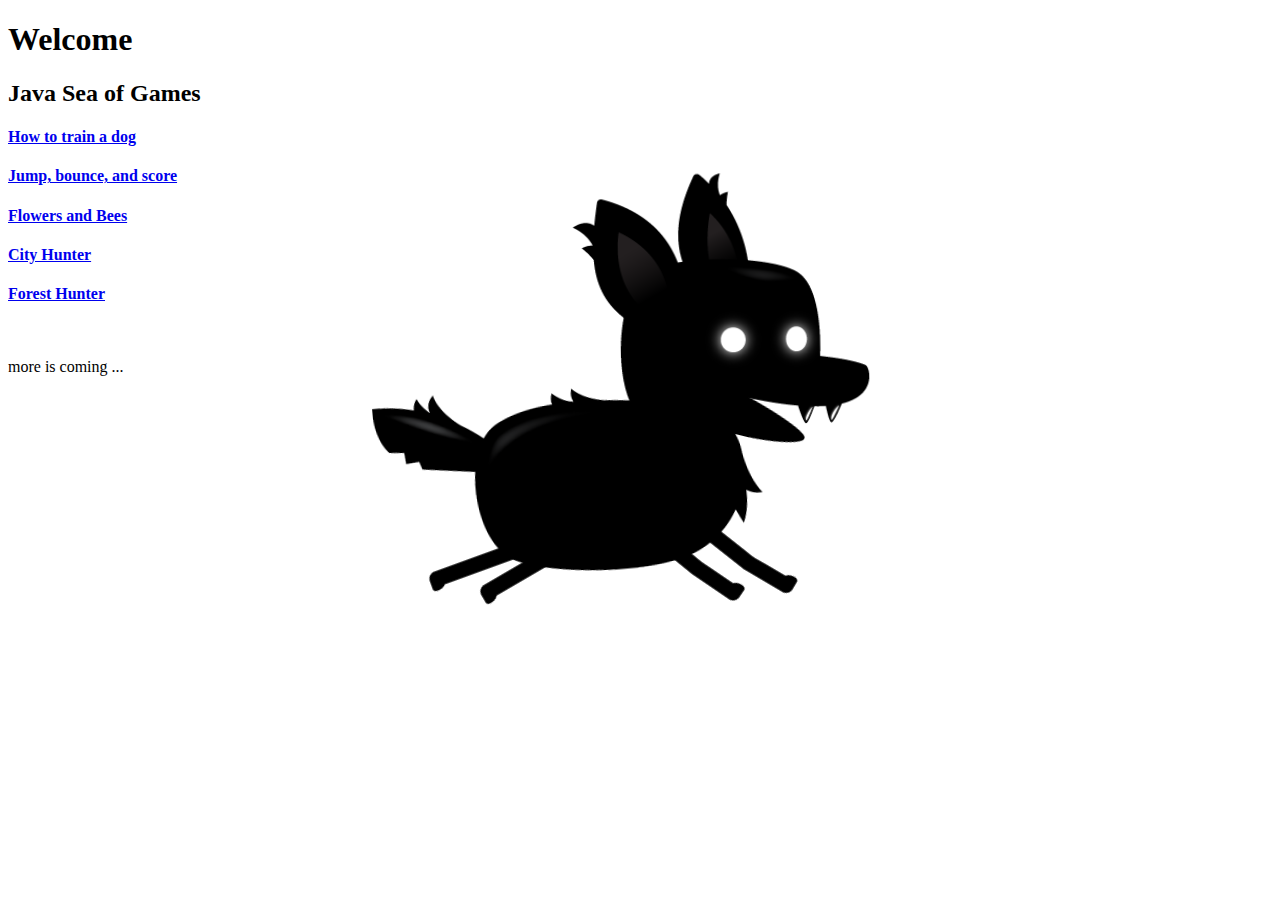
<file: index.html>
﻿<!DOCTYPE html>
<html>

<head>
    <meta charset="utf-8" />
    <title>Java Sea of Games</title>
    <link rel="stylesheet" href="./css/style.css" />

</head>


<body>

    <div class="text-center">
        <h1 class="display-4">Welcome</h1>
         </div>
    <div>
        <canvas id="canvas1"></canvas>
        <script src="./scripts/script.js"></script>
    </div>
    <div>
        



    <h2>Java Sea of Games</h2>
   
    <p><a href="./pages/trainDogs.html"><h4>How to train a dog </h4></a></p>
  
    <p><a href="./pages/jumpingBall.html"><h4>Jump, bounce, and score</h4></a></p>
   
    <p><a href="./pages/flowersAndBees.html"><h4>Flowers and Bees </h4></a></p>

    <p><a href="./pages/realFight.html"><h4>City Hunter </h4></a></p>

    <p><a href="./pages/forestFight.html"><h4>Forest Hunter </h4></a></p>
    <br/>
    <p>more is coming ... </p>


    <div></div>

</body>
</html>
</file>
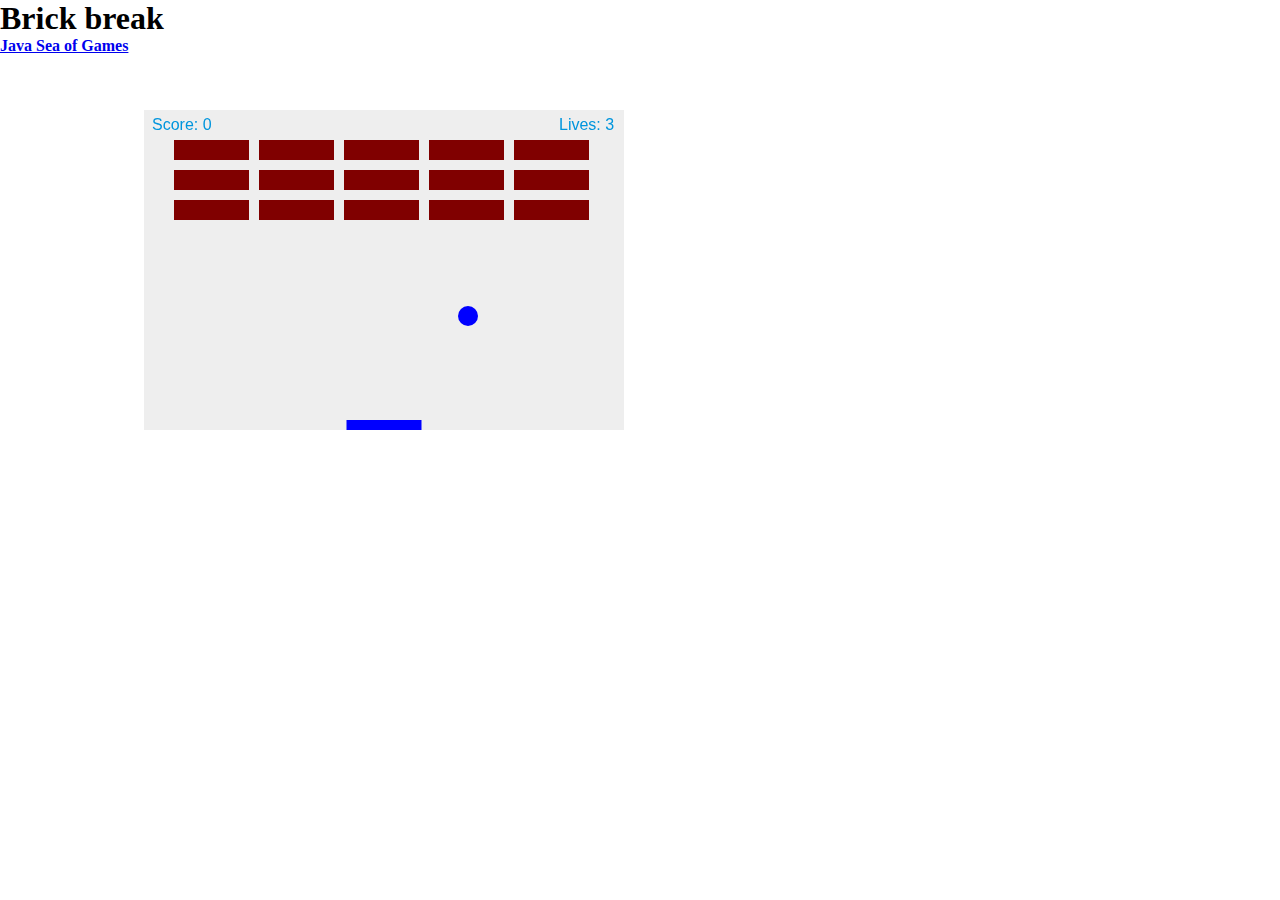
<file: pages/brickBreak.html>
<!DOCTYPE html>
<html>
<head>
    <meta charset="utf-8" />
    
    <style>* { padding: 0; margin: 0; } 
    canvas { background: #eee; 
        display: block; 
        margin: 0 auto; 
        position: absolute;
    top: 30%;
    left: 30%;
    transform: translate(-50%, -50%);
   
    }
    
    </style>
    <title>Java Sea of Games</title>
    <h1>Brick break</h1>
    </head>
<body>
  
    <p><a href="../index.html"><h4> Java Sea of Games</h4> </a></p>
     

<canvas id="myCanvas" width="480" height="320"></canvas>

<script src="../scripts/brickBreak.js"></script>
    
</body>
</html>
</file>
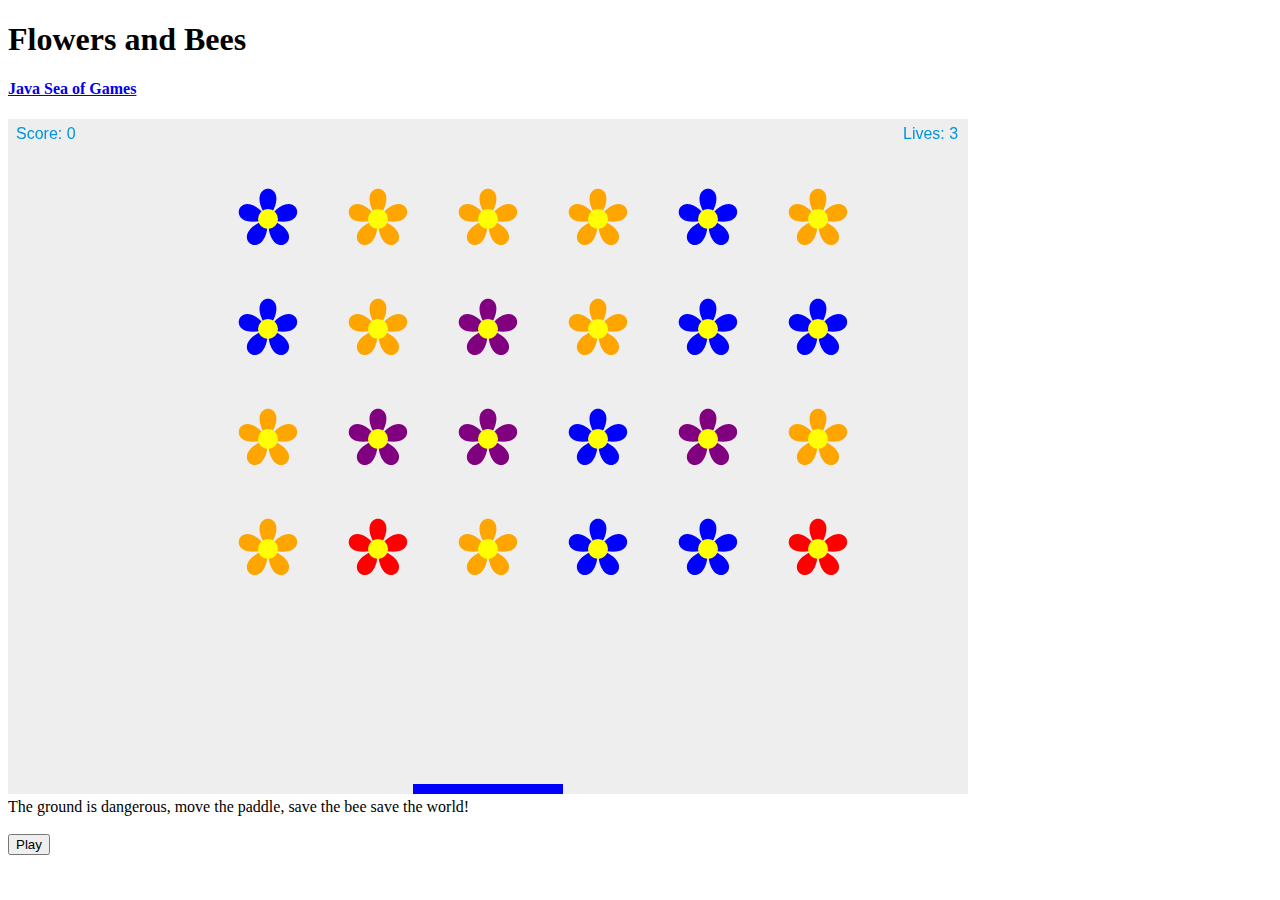
<file: pages/flowersAndBees.html>
<!DOCTYPE html>
<html>
<head>
    <meta charset="utf-8" />
    
    <style> 
    canvas {
         background: #eee; 
     }
    </style>
    <title>Java Sea of Games</title>
    <h1>Flowers and Bees</h1>
    </head>
<body>
  
    <p><a href="../index.html"><h4> Java Sea of Games</h4> </a></p>
     

<canvas id="myCanvas"></canvas>
<br/>
<div id="introText">The ground is dangerous, move the paddle, save the bee save the world! </div>
<br/>
<button id="playButton" onclick="startPlay()">Play</button>


<script src="../scripts/flowerAndBee.js"></script>
    
</body>
</html>
</file>
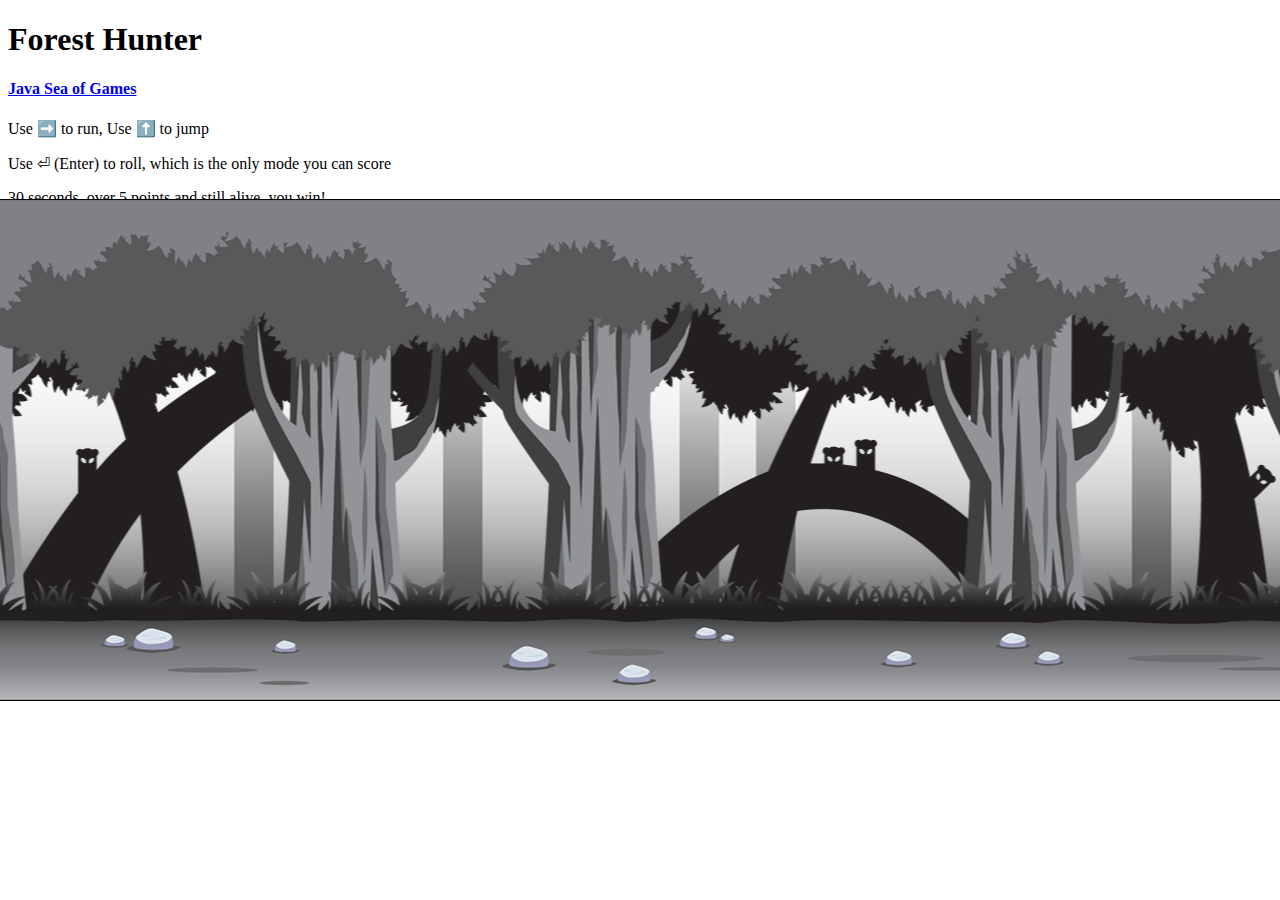
<file: pages/forestFight.html>
<!DOCTYPE html>
<html lang="en">
<head>
    <meta charset="UTF-8">
    <meta http-equiv="X-UA-Compatible" content="IE=edge">
    <meta name="viewport" content="width=device-width, initial-scale=1.0">
    <title>Java sea of Games</title>
   
    <!-- google font creepster -->
    <link rel="preconnect" href="https://fonts.googleapis.com">
<link rel="preconnect" href="https://fonts.gstatic.com" crossorigin>
<link href="https://fonts.googleapis.com/css2?family=Creepster&display=swap" rel="stylesheet">

<link rel="stylesheet" href="../css/realfightStyle.css">
</head>
<title>Java Sea of Games</title>
<h1>Forest Hunter</h1>
<body>

<p><a href="../index.html"><h4> Java Sea of Games</h4> </a></p>
<p>Use ➡️  to run, Use ⬆️ to jump  </p>
<p>Use ⏎ (Enter) to roll, which is the only mode you can score</p>
<p>30 seconds, over 5 points and still alive, you win!</p>

<body>
   
  
    <div  id="loading">
        <h1>LOADING...</h1>
        <!-- <img id="player" src="../images/player.png" >
        <img id="layer1" src="../images/layer-1.png" >
        <img id="layer2" src="../images/layer-2.png" > 
        <img id="layer3" src="../images/layer-3.png" > 
        <img id="layer4" src="../images/layer-4.png" >
        <img id="layer5" src="../images/layer-5.png" > -->
        <img id="player" src="../images/player.png" >
        <img id="layer1" src="../images/forestBackground/layer-1.png" >
    
        <img id="layer2" src="../images/forestBackground/layer-2.png" > 
        <img id="layer3" src="../images/forestBackground/layer-3.png" > 
        <img id="layer4" src="../images/forestBackground/layer-4.png" >
        <img id="layer5" src="../images/forestBackground/layer-5.png" >

        <img id="enemy_fly" src="../images/enemy_fly.png" >
        <img id="enemy_plant" src="../images/enemy_plant.png" > 
        <img id="enemy_spider_big" src="../images/enemy_spider_big.png" > 
        <img id="fire" src="../images/fire.png" > 
        <img id="collisionAnimation" src="../images/boom.png" > 

        <img id="lives" src="../images/lives.png" >

        <!-- <img id="layer4" src="../images/layer-4.png" > -->
    </div>
    <canvas id = "canvas1"></canvas>
    <button id="replay" onclick="location.reload()">Play Agiain</button>
    <script type="module" src="../scripts/realFight/forestMain.js"></script>
</body>
</html>
</file>
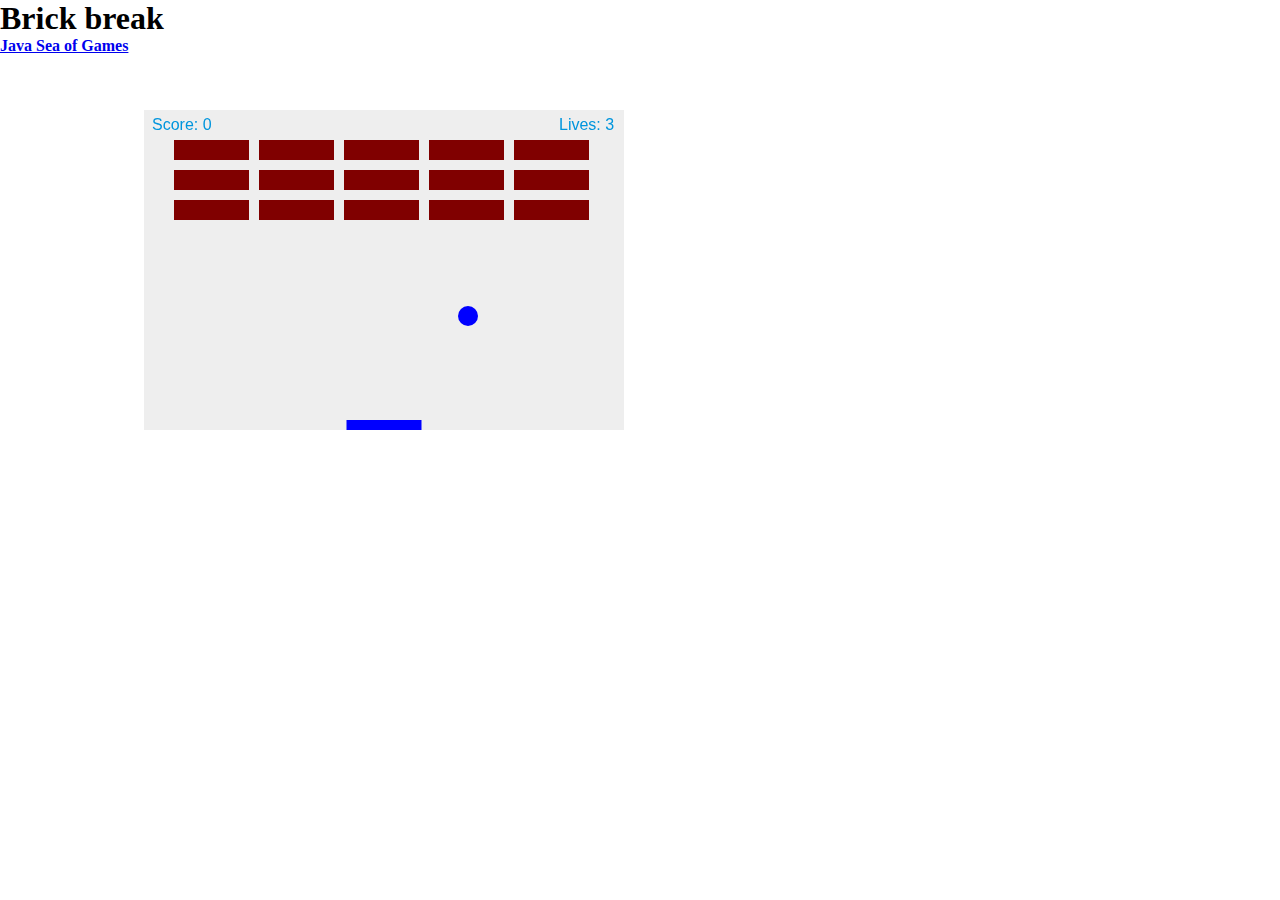
<file: pages/letItFly.html>
<!DOCTYPE html>
<html>
<head>
    <meta charset="utf-8" />
    
    <style>* { padding: 0; margin: 0; } 
    canvas { background: #eee; 
        display: block; 
        margin: 0 auto; 
        position: absolute;
    top: 30%;
    left: 30%;
    transform: translate(-50%, -50%);
   
    }
    
    </style>
    <title>Java Sea of Games</title>
    <h1>Brick break</h1>
    </head>
<body>
  
    <p><a href="../index.html"><h4> Java Sea of Games</h4> </a></p>
     

<canvas id="myCanvas" width="480" height="320"></canvas>

<script>
    var canvas = document.getElementById("myCanvas");
    var ctx = canvas.getContext("2d");
    var ballRadius = 10;
    var x = canvas.width/2;
    var y = canvas.height-30;
    var dx = 2;
    var dy = -2;
    var paddleHeight = 10;
    var paddleWidth = 75;
    var paddleX = (canvas.width-paddleWidth)/2;
    var rightPressed = false;
    var leftPressed = false;
    var brickRowCount = 5;
    var brickColumnCount = 3;
    var brickWidth = 75;
    var brickHeight = 20;
    var brickPadding = 10;
    var brickOffsetTop = 30;
    var brickOffsetLeft = 30;
    var score = 0;
    var lives = 3;

    var bricks = [];
    for(var c=0; c<brickColumnCount; c++) {
        bricks[c] = [];
        for(var r=0; r<brickRowCount; r++) {
            bricks[c][r] = { x: 0, y: 0, status: 1 };
        }
    }

    document.addEventListener("keydown", keyDownHandler, false);
    document.addEventListener("keyup", keyUpHandler, false);
    document.addEventListener("mousemove", mouseMoveHandler, false);

    function keyDownHandler(e) {
        if(e.code  == "ArrowRight") {
            rightPressed = true;
        }
        else if(e.code == 'ArrowLeft') {
            leftPressed = true;
        }
    }
    function keyUpHandler(e) {
        if(e.code == 'ArrowRight') {
            rightPressed = false;
        }
        else if(e.code == 'ArrowLeft') {
            leftPressed = false;
        }
    }
    function mouseMoveHandler(e) {
        var relativeX = e.clientX - canvas.offsetLeft;
        if(relativeX > 0 && relativeX < canvas.width) {
            paddleX = relativeX - paddleWidth/2;
        }
    }
    function collisionDetection() {
        for(var c=0; c<brickColumnCount; c++) {
            for(var r=0; r<brickRowCount; r++) {
                var b = bricks[c][r];
                if(b.status == 1) {
                    if(x > b.x && x < b.x+brickWidth && y > b.y && y < b.y+brickHeight) {
                        dy = -dy;
                        b.status = 0;
                        score++;
                        if(score == brickRowCount*brickColumnCount) {
                            alert("YOU WIN, CONGRATS!");
                            document.location.reload();
                        }
                    }
                }
            }
        }
    }

    function drawBall() {
        ctx.beginPath();
        ctx.arc(x, y, ballRadius, 0, Math.PI*2);
        ctx.fillStyle = "#0000FF";
        ctx.fill();
        ctx.closePath();
    }
    function drawPaddle() {
        ctx.beginPath();
        ctx.rect(paddleX, canvas.height-paddleHeight, paddleWidth, paddleHeight);
        ctx.fillStyle = "#0000FF";
        ctx.fill();
        ctx.closePath();
    }
    function drawBricks() {
        for(var c=0; c<brickColumnCount; c++) {
            for(var r=0; r<brickRowCount; r++) {
                if(bricks[c][r].status == 1) {
                    var brickX = (r*(brickWidth+brickPadding))+brickOffsetLeft;
                    var brickY = (c*(brickHeight+brickPadding))+brickOffsetTop;
                    bricks[c][r].x = brickX;
                    bricks[c][r].y = brickY;
                    ctx.beginPath();
                    ctx.rect(brickX, brickY, brickWidth, brickHeight);
                    ctx.fillStyle = "#800000";
                    ctx.fill();
                    ctx.closePath();
                }
            }
        }
    }
    function drawScore() {
        ctx.font = "16px Arial";
        ctx.fillStyle = "#0095DD";
        ctx.fillText("Score: "+score, 8, 20);
    }
    function drawLives() {
        ctx.font = "16px Arial";
        ctx.fillStyle = "#0095DD";
        ctx.fillText("Lives: "+lives, canvas.width-65, 20);
    }

    function draw() {
        ctx.clearRect(0, 0, canvas.width, canvas.height);
        drawBricks();
        drawBall();
        drawPaddle();
        drawScore();
        drawLives();
        collisionDetection();

        if(x + dx > canvas.width-ballRadius || x + dx < ballRadius) {
            dx = -dx;
        }
        if(y + dy < ballRadius) {
            dy = -dy;
        }
        else if(y + dy > canvas.height-ballRadius) {
            if(x > paddleX && x < paddleX + paddleWidth) {
                dy = -dy;
            }
            else {
                lives--;
                if(!lives) {
                    alert("GAME OVER");
                    document.location.reload();
                }
                else {
                    x = canvas.width/2;
                    y = canvas.height-30;
                    dx = 2;
                    dy = -2;
                    paddleX = (canvas.width-paddleWidth)/2;
                }
            }
        }

        if(rightPressed && paddleX < canvas.width-paddleWidth) {
            paddleX += 7;
        }
        else if(leftPressed && paddleX > 0) {
            paddleX -= 7;
        }

        x += dx;
        y += dy;
        requestAnimationFrame(draw);
    }

    draw();
</script>

</body>
</html>
</file>
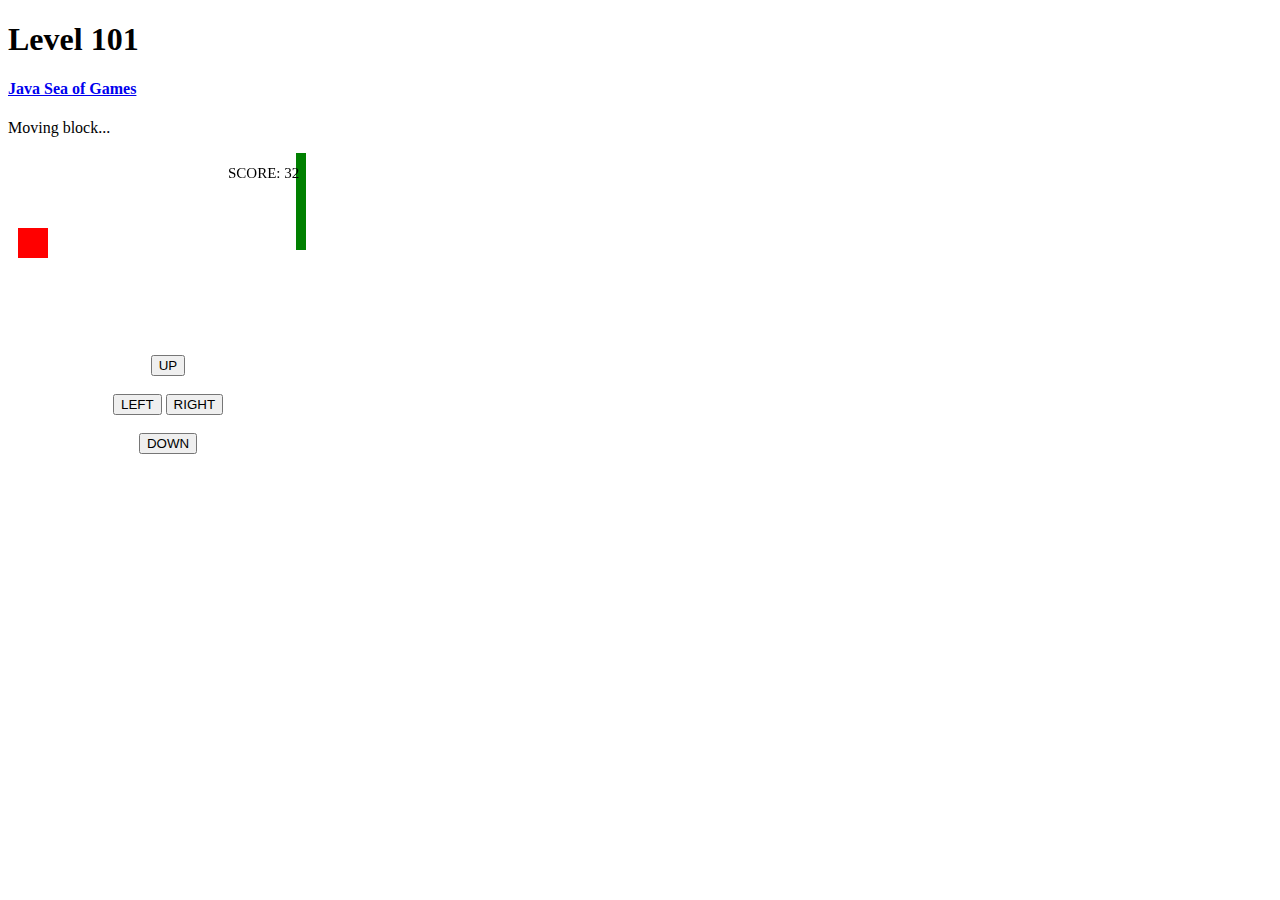
<file: pages/level101.html>
﻿<!DOCTYPE html>
<html>
    <head>
        <script src="../scripts/jquery.min.js"></script>
        <script src="../scripts/level101.js"></script>
    </head>
    <title>Java Sea of Games</title>
    <h1>Level 101</h1>
<body>
  
    <p><a href="../index.html"><h4> Java Sea of Games</h4> </a></p>
    <p>Moving block...</p>
    
    <div id="myfilter" style="position:absolute;background-color:#000000;opacity:0.3;width:322px;height:182px;display:none"></div>
    <div id="myrestartbutton" style="position:absolute;padding-top:75px;padding-left:120px;display:none;"><button onclick="restartGame()">Restart</button></div>
    <div id="canvascontainer"></div>
    <br>
    <div style="text-align:center;width:320px;">
        <button ontouchstart="moveup()" onmousedown="moveup()" onmouseup="clearmove()">UP</button><br><br>
        <button ontouchstart="moveleft()" onmousedown="moveleft()" onmouseup="clearmove()">LEFT</button>
        <button ontouchstart="moveright()" onmousedown="moveright()" onmouseup="clearmove()">RIGHT</button><br><br>
        <button ontouchstart="movedown()" onmousedown="movedown()" onmouseup="clearmove()">DOWN</button>
    </div>
    <br>
</body>
</html>
</file>
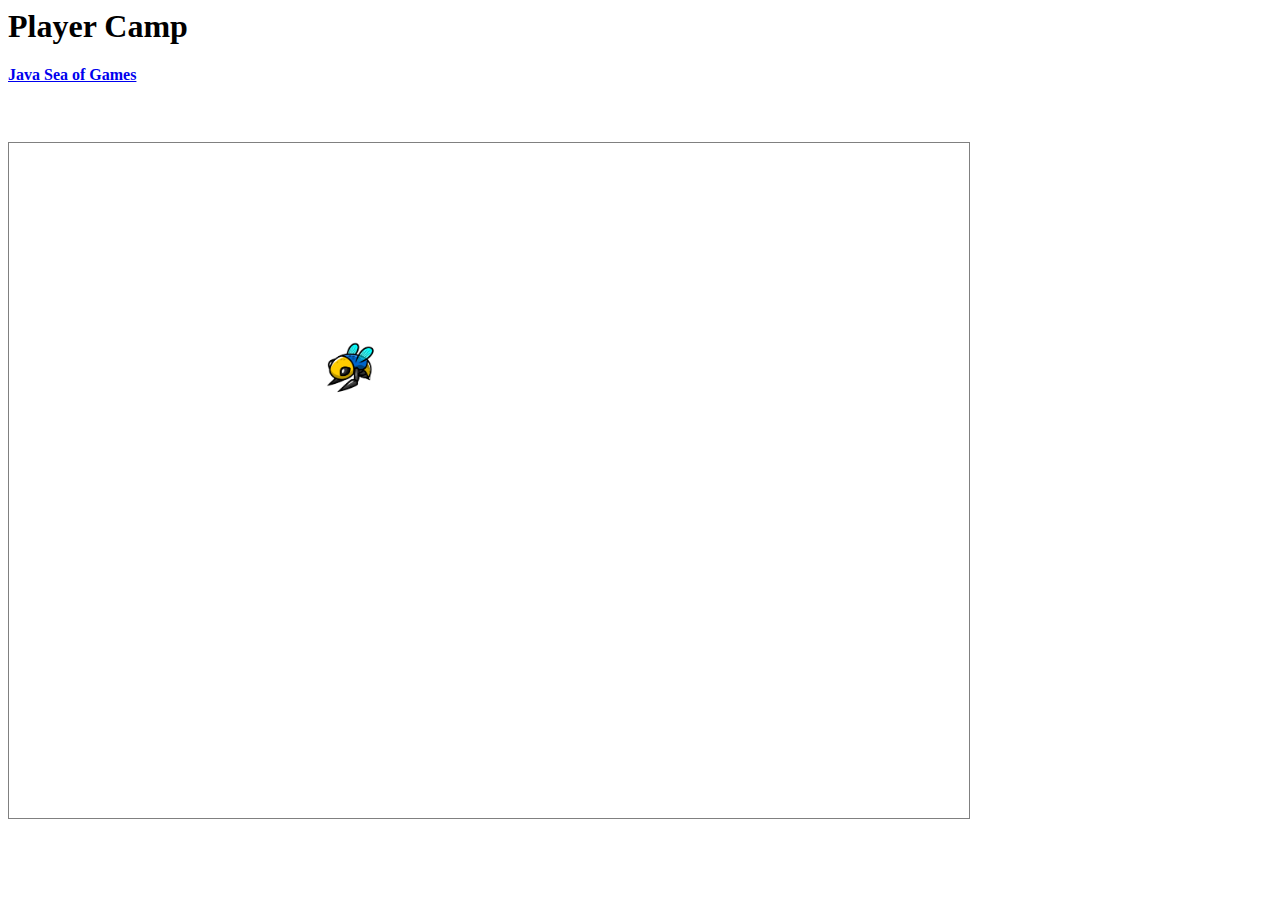
<file: pages/playerCamp.html>
<html>
<head>
    <script src="../scripts/jquery.min.js"></script>
  <style>
    #canvas1 {
    border: 1px solid grey;
    }
  </style>
   
</head>
<title>Java Sea of Games</title>
<h1>Player Camp</h1>
<body>

<p><a href="../index.html"><h4> Java Sea of Games</h4> </a></p>

<!-- <div class="controls">
    <label for="trainSubject">Training subject:</label>
<select id="trainSubject" name="move">
<option value="idle">Idle</option>
<option value="jump">Jump</option>
<option value="fall">Fall</option>
<option value="run">Run</option>
<option value="dizzle">Dizzle</option>
<option value="sit">Sit</option>
<option value="roll">Roll</option>
<option value="bite">Bite</option>
<option value="ko">KO</option>
<option value="getHit">Get Hit</option>

</select>

</div> -->
<br/><br/>
<div>
    <canvas id="canvas1"></canvas>

<script src="../scripts/playerCamp.js"></script>
</div>

 
</body>
</html>
</file>
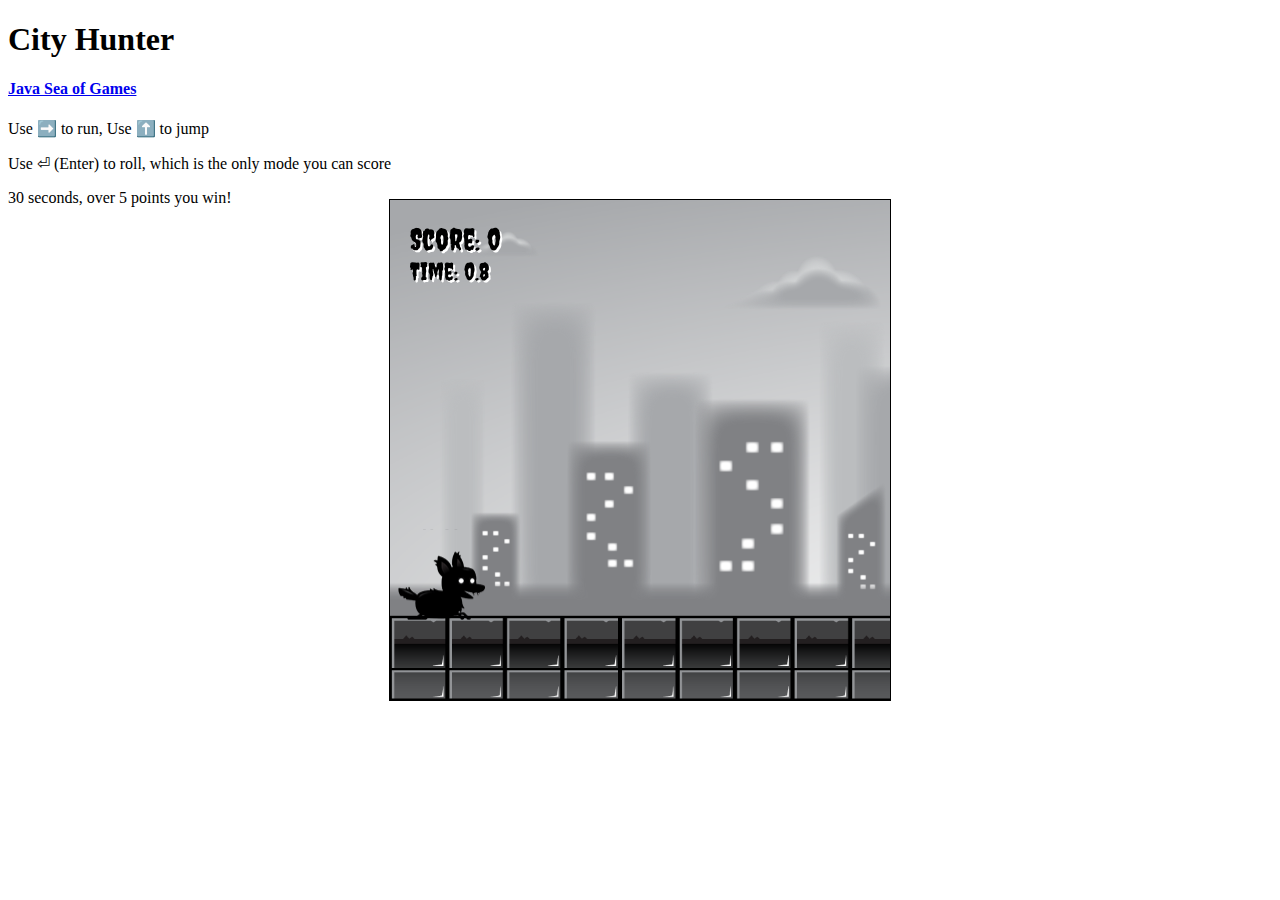
<file: pages/realFight.html>
<!DOCTYPE html>
<html lang="en">
<head>
    <meta charset="UTF-8">
    <meta http-equiv="X-UA-Compatible" content="IE=edge">
    <meta name="viewport" content="width=device-width, initial-scale=1.0">
    <title>Java sea of Games</title>
   
    <!-- google font creepster -->
    <link rel="preconnect" href="https://fonts.googleapis.com">
<link rel="preconnect" href="https://fonts.gstatic.com" crossorigin>
<link href="https://fonts.googleapis.com/css2?family=Creepster&display=swap" rel="stylesheet">

<link rel="stylesheet" href="../css/realfightStyle.css">
</head>
<title>Java Sea of Games</title>
<h1>City Hunter</h1>
<body>

<p><a href="../index.html"><h4> Java Sea of Games</h4> </a></p>
<p>Use ➡️  to run, Use ⬆️ to jump  </p>
<p>Use ⏎ (Enter) to roll, which is the only mode you can score</p>
<p>30 seconds, over 5 points you win!</p>

<body>
   
  
    <div  id="loading">
        <h1>LOADING...</h1>
        <img id="player" src="../images/player.png" >
        <img id="layer1" src="../images/layer-1.png" >
        <img id="layer2" src="../images/layer-2.png" > 
        <img id="layer3" src="../images/layer-3.png" > 
        <img id="layer4" src="../images/layer-4.png" >
        <img id="layer5" src="../images/layer-5.png" >
        <!-- <img id="player" src="../images/player.png" >
        <img id="layer1" src="../images/forestBackground/layer-1.png" >
    
        <img id="layer2" src="../images/forestBackground/layer-2.png" > 
        <img id="layer3" src="../images/forestBackground/layer-3.png" > 
        <img id="layer4" src="../images/forestBackground/layer-4.png" >
        <img id="layer5" src="../images/forestBackground/layer-5.png" > -->

        <img id="enemy_fly" src="../images/enemy_fly.png" >
        <img id="enemy_plant" src="../images/enemy_plant.png" > 
        <img id="enemy_spider_big" src="../images/enemy_spider_big.png" > 
        <img id="fire" src="../images/fire.png" > 
        <img id="collisionAnimation" src="../images/boom.png" > 

        <img id="lives" src="../images/lives.png" >

        <!-- <img id="layer4" src="../images/layer-4.png" > -->
    </div>
    <canvas id = "canvas1"></canvas>
    <button id="replay" onclick="location.reload()">Play Agiain</button>
    <script type="module" src="../scripts/realFight/main.js"></script>
</body>
</html>
</file>
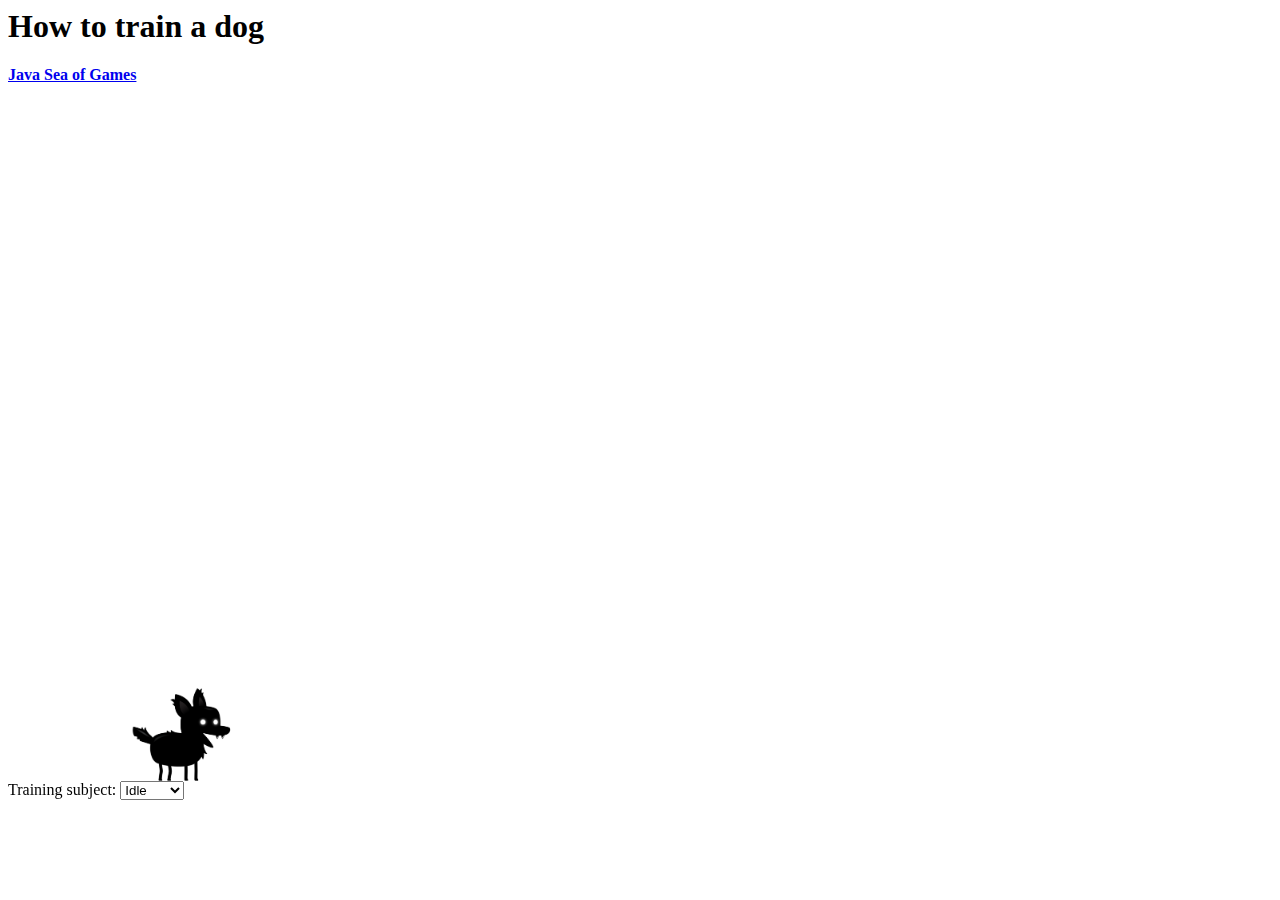
<file: pages/trainDogs.html>
<html>
<head>
    <script src="../scripts/jquery.min.js"></script>
   
</head>
<title>Java Sea of Games</title>
<h1>How to train a dog</h1>
<body>

<p><a href="../index.html"><h4> Java Sea of Games</h4> </a></p>
<div>
    <canvas id="canvas1"></canvas>
    <div class="controls">
        <label for="trainSubject">Training subject:</label>
<select id="trainSubject" name="move">
<option value="idle">Idle</option>
<option value="jump">Jump</option>
<option value="fall">Fall</option>
<option value="run">Run</option>
<option value="dizzle">Dizzle</option>
<option value="sit">Sit</option>
<option value="roll">Roll</option>
<option value="bite">Bite</option>
<option value="ko">KO</option>
<option value="getHit">Get Hit</option>

</select>

    </div>
    <script src="../scripts/trainDogs.js"></script>
</div>
</body>
</html>
</file>
<file: css/style.css>
﻿#canvas1 {
    /* border: 1px solid black; */
    position: absolute;
    top: 50%;
    left: 50%;
    transform: translate(-50%, -50%);
}
</file>
<file: css/realfightStyle.css>
#canvas1 {
    border: 1px solid black;
    position: absolute;
    top: 50%;
    left: 50%;
    transform: translate(-50%, -50%);
    font-family: 'Creepster', cursive;
}

#player, #layer-1, #layer-2, #layer-3, #layer-4, #layer-5 {
    display: none;
}

#replay {
    display: none;
    position: absolute;
    top: 55%;
    left: 50%;
    transform: translate(-50%, -50%);
    font-family: 'Creepster', cursive;


}
</file>
